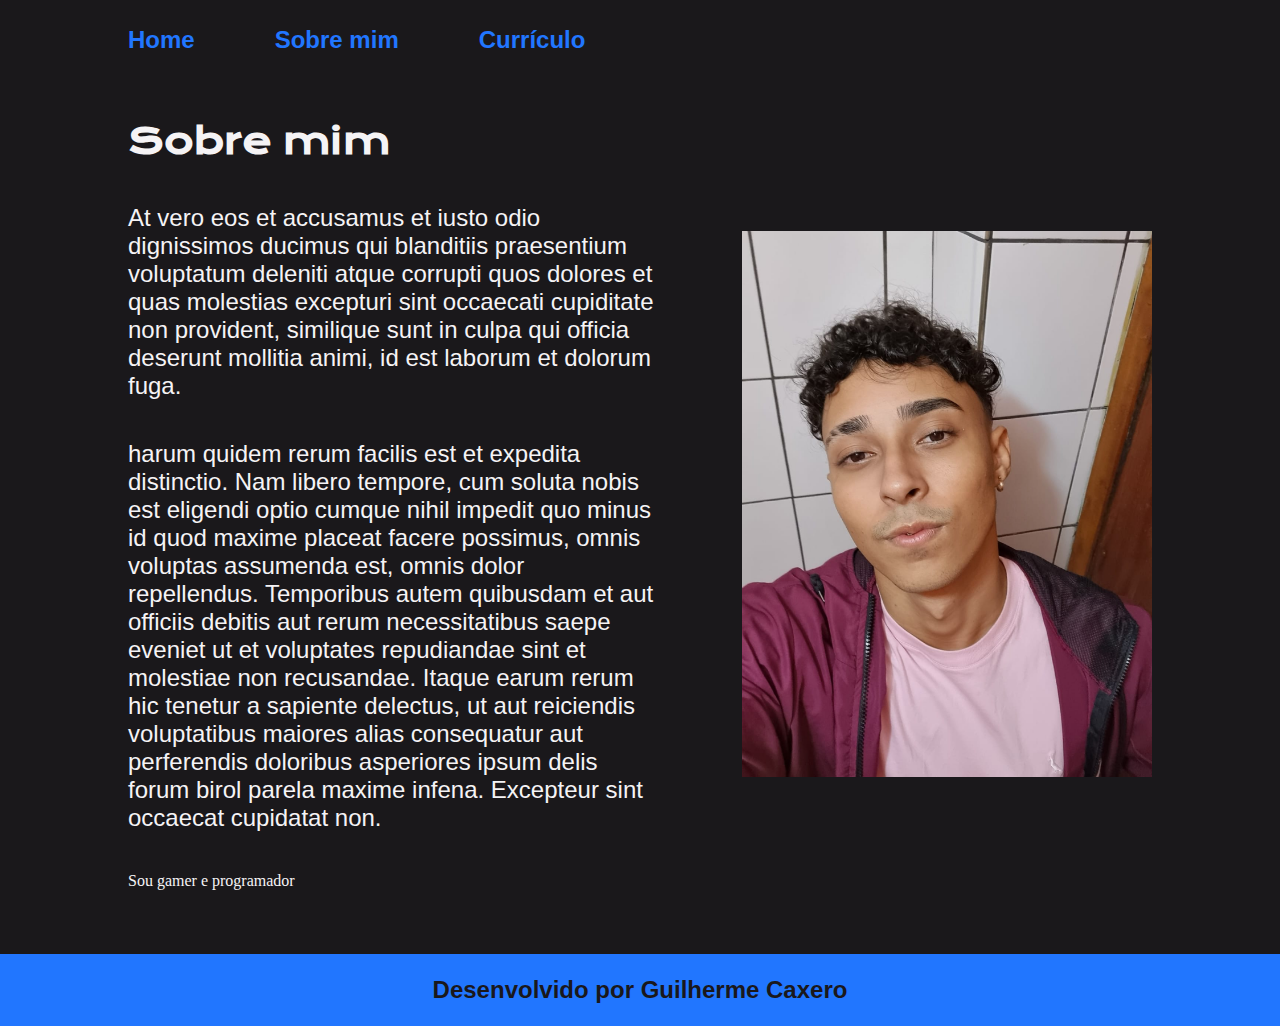
<file: about.html>
<!DOCTYPE html>
<html lang="pt-br">
<head>
    <meta charset="UTF-8">
    <meta http-equiv="X-UA-Compatible" content="IE=edge">
    <meta name="viewport" content="width=device-width, initial-scale=1.0">
    <title>Sobre Mim</title>
    <link rel="stylesheet" href="/styles/styles.css">
</head>
<body>
    <header class="cabecalho">
        <nav class="cabecalho__menu">          
            <a class="cabecalho__menu__links" href="index.html">Home</a>
            <a class="cabecalho__menu__links" href="about.html">Sobre mim</a>
            <a class="cabecalho__menu__links" href="curriculo.html">Currículo</a>
        </nav>
    </header>
    <main class="apresentacao">
        <section class="apresentacao__conteudo">
            <h1 class="apresentacao__conteudo__titulo">Sobre mim</h1>
            <p class="apresentacao__conteudo__texto">At vero eos et accusamus et iusto odio dignissimos ducimus qui blanditiis praesentium voluptatum deleniti atque corrupti quos dolores et quas molestias excepturi sint occaecati cupiditate non provident, similique sunt in culpa qui officia deserunt mollitia animi, id est laborum et dolorum fuga.</p>

             <p class="apresentacao__conteudo__texto">harum quidem rerum facilis est et expedita distinctio. Nam libero tempore, cum soluta nobis est eligendi optio cumque nihil impedit quo minus id quod maxime placeat facere possimus, omnis voluptas assumenda est, omnis dolor repellendus. Temporibus autem quibusdam et aut officiis debitis aut rerum necessitatibus saepe eveniet ut et voluptates repudiandae sint et molestiae non recusandae. Itaque earum rerum hic tenetur a sapiente delectus, ut aut reiciendis voluptatibus maiores alias consequatur aut perferendis doloribus asperiores ipsum delis forum birol parela maxime infena. Excepteur sint occaecat cupidatat non.
                </p>
            <p>Sou gamer e programador</p>
        </section>
        <img src="/assets/eu2.png" class="apresentacao__imagem" alt="gui caxero em seu quarto">
    </main>
    <footer class="rodape">
        <p>Desenvolvido por Guilherme Caxero</p>
    </footer>
</body>
</html>
</file>
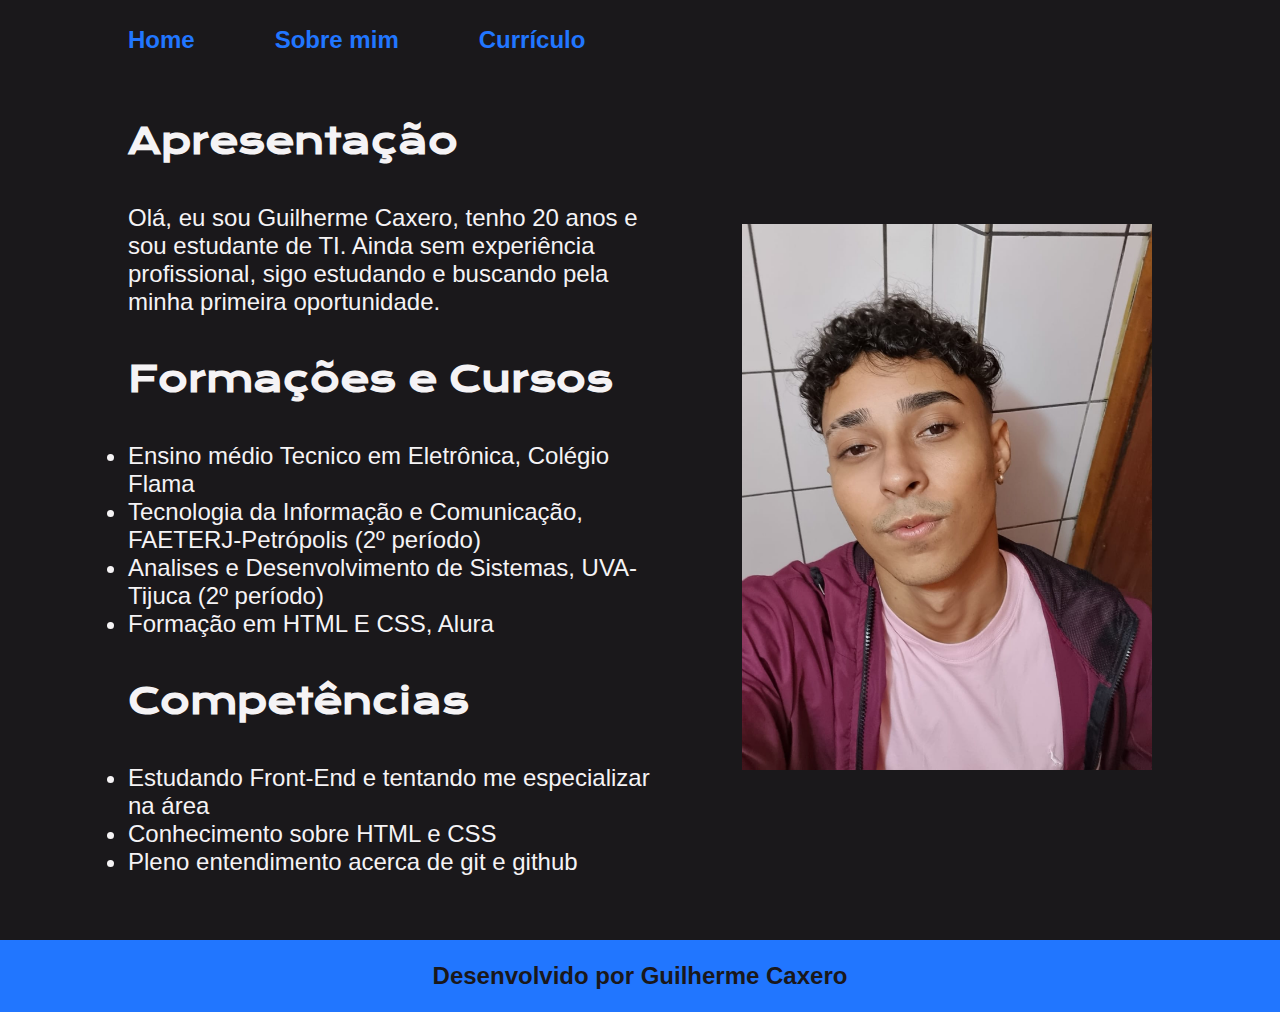
<file: curriculo.html>
<!DOCTYPE html>
<html lang="pt-br">
<head>
    <meta charset="UTF-8">
    <meta http-equiv="X-UA-Compatible" content="IE=edge">
    <meta name="viewport" content="width=device-width, initial-scale=1.0">
    <title>Currículo</title>
    <link rel="stylesheet" href="/styles/styles.css">
</head>
<body>
    <header class="cabecalho">
        <nav class="cabecalho__menu">          
            <a class="cabecalho__menu__links" href="index.html">Home</a>
            <a class="cabecalho__menu__links" href="about.html">Sobre mim</a>
            <a class="cabecalho__menu__links" href="curriculo.html">Currículo</a>
        </nav>
    </header>
    <main class="apresentacao">
        <section class="apresentacao__conteudo">
            <h1 class="apresentacao__conteudo__titulo">Apresentação</h1>
            <p class="apresentacao__conteudo__texto">Olá, eu sou Guilherme Caxero, tenho 20 anos e sou estudante de TI. Ainda sem experiência profissional, sigo estudando e buscando pela minha primeira oportunidade.</p>
            <h2 class="apresentacao__conteudo__titulo">Formações e Cursos</h2>
            <ul  class="apresentacao__conteudo__texto">
                <li>Ensino médio Tecnico em Eletrônica, Colégio Flama</li>
                <li>Tecnologia da 
                Informação e Comunicação, FAETERJ-Petrópolis (2º período)</li>
                <li>Analises e Desenvolvimento de Sistemas, UVA-Tijuca (2º período) </li>
                <li>Formação em HTML E CSS, Alura </li>
            </ul>
            <h2 class="apresentacao__conteudo__titulo"> Competências</h2>
            <ul  class="apresentacao__conteudo__texto">
                <li>Estudando Front-End e tentando me especializar na área</li>
                <li>Conhecimento sobre HTML e CSS</li>
                <li>Pleno entendimento acerca de git e github</li>
            </ul>
        </section>
        <img src="/assets/eu2.png" class="apresentacao__imagem" alt="gui caxero em seu quarto">
    </main>
    <footer class="rodape">
        <p>Desenvolvido por Guilherme Caxero</p>
    </footer>
    
</body>
</html>
</file>
<file: styles/styles.css>
@import url('https://fonts.googleapis.com/css2?family=Krona+One&family=Montserrat:wght@400;600&display=swap');

:root {
    
    --cor-primaria: #1A181B;
    --cor-secundaria: #F5F3F5;
    --cor-terciaria: #2176FF;
    --cor-hover: #484349;
    --fonte-primaria: 'Krona One', sans-serif;
    --fonte-secundaria: 'Mont-serrat', sans-serif;
}

* {
    margin: 0;
    padding: 0;
}

body {
    box-sizing: border-box;
    background-color: var(--cor-primaria);
    color: var(--cor-secundaria);
}

.cabecalho {
    padding: 2% 0% 0% 10%;
}

.cabecalho__menu {
    display: flex;
    gap: 80px;
}

.cabecalho__menu__links {
    font-family: var(--fonte-secundaria);
    font-size: 1.5rem;
    font-weight: 600;
    color: var(--cor-terciaria);
    text-decoration: none;
}

.cabecalho__menu__links:hover {
    color: var(--cor-hover);
}


.apresentacao {
    padding: 5% 10%;
    display: flex;
    align-items: center;
    justify-content: space-between;
    gap: 82px;
}

.apresentacao__conteudo {
   width: 55%;
   display: flex;
   flex-direction: column;
   gap: 40px;
}

.apresentacao__conteudo__titulo {
    font-size: 2.25rem;
    font-family: var(--fonte-primaria);
}

.titulo-destaque {
    color: var(--cor-terciaria);
}

.apresentacao__conteudo__texto {
    font-size: 1.5rem;
    font-family: var(--fonte-secundaria);
}

.apresentacao__links {
    display: flex;
    justify-content: space-between;
    flex-direction: column;
    align-items: center;
    gap: 32px;
}

.apresentacao__links__subtitulo {
    font-family:var(--fonte-primaria);
    font-weight: 400;
}

.apresentacao__links__botoes {
    display: flex;
    justify-content: center;
    gap: 16px;
    border: 2px solid var(--cor-terciaria);
    width: 70%;
    border-radius: 8px;
    text-align: center;
    text-decoration: none;
    padding: 21.5px 0;
    color: var(--cor-secundaria);
    font-family: var(--fonte-secundaria);
    font-weight: 600;
    font-size: 1.5rem;
}

.apresentacao__links__botoes:hover{
    background-color: var(--cor-hover);
    color: var(--cor-terciaria);
}

.apresentacao__imagem {
    width: 40%;
}

.rodape {
    background-color: var(--cor-terciaria);
    color: var(--cor-primaria);
    padding: 22px;
    text-align: center;
    font-family: var(--fonte-secundaria);
    font-size: 1.5rem;
    font-weight: 600;
}

@media (max-width: 1000px) {
    .cabecalho{
        padding: 10%;
    }
    
    .cabecalho__menu{
        justify-content: center;
    }
    
    .apresentacao{
        flex-direction: column-reverse;
        padding: 5%;
    }

    .apresentacao__conteudo{
        width: auto;
    }
}
</file>
